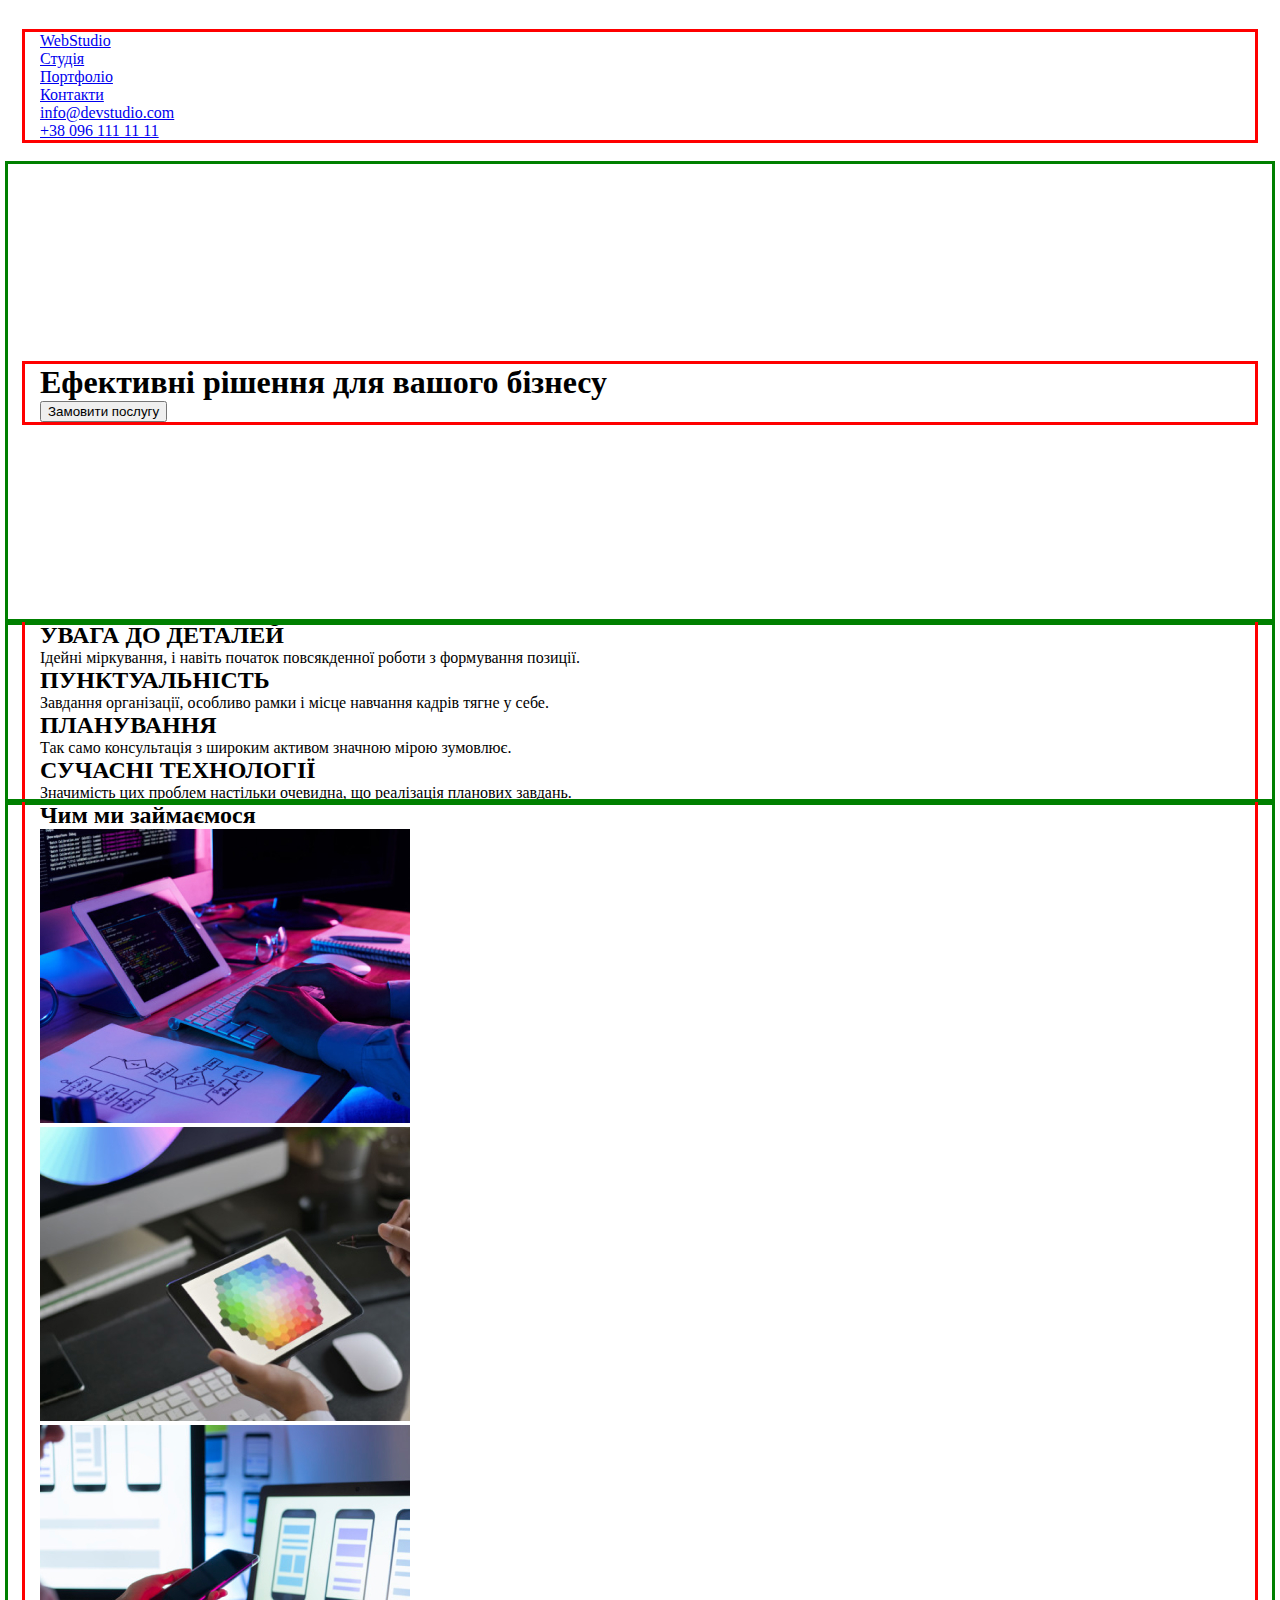
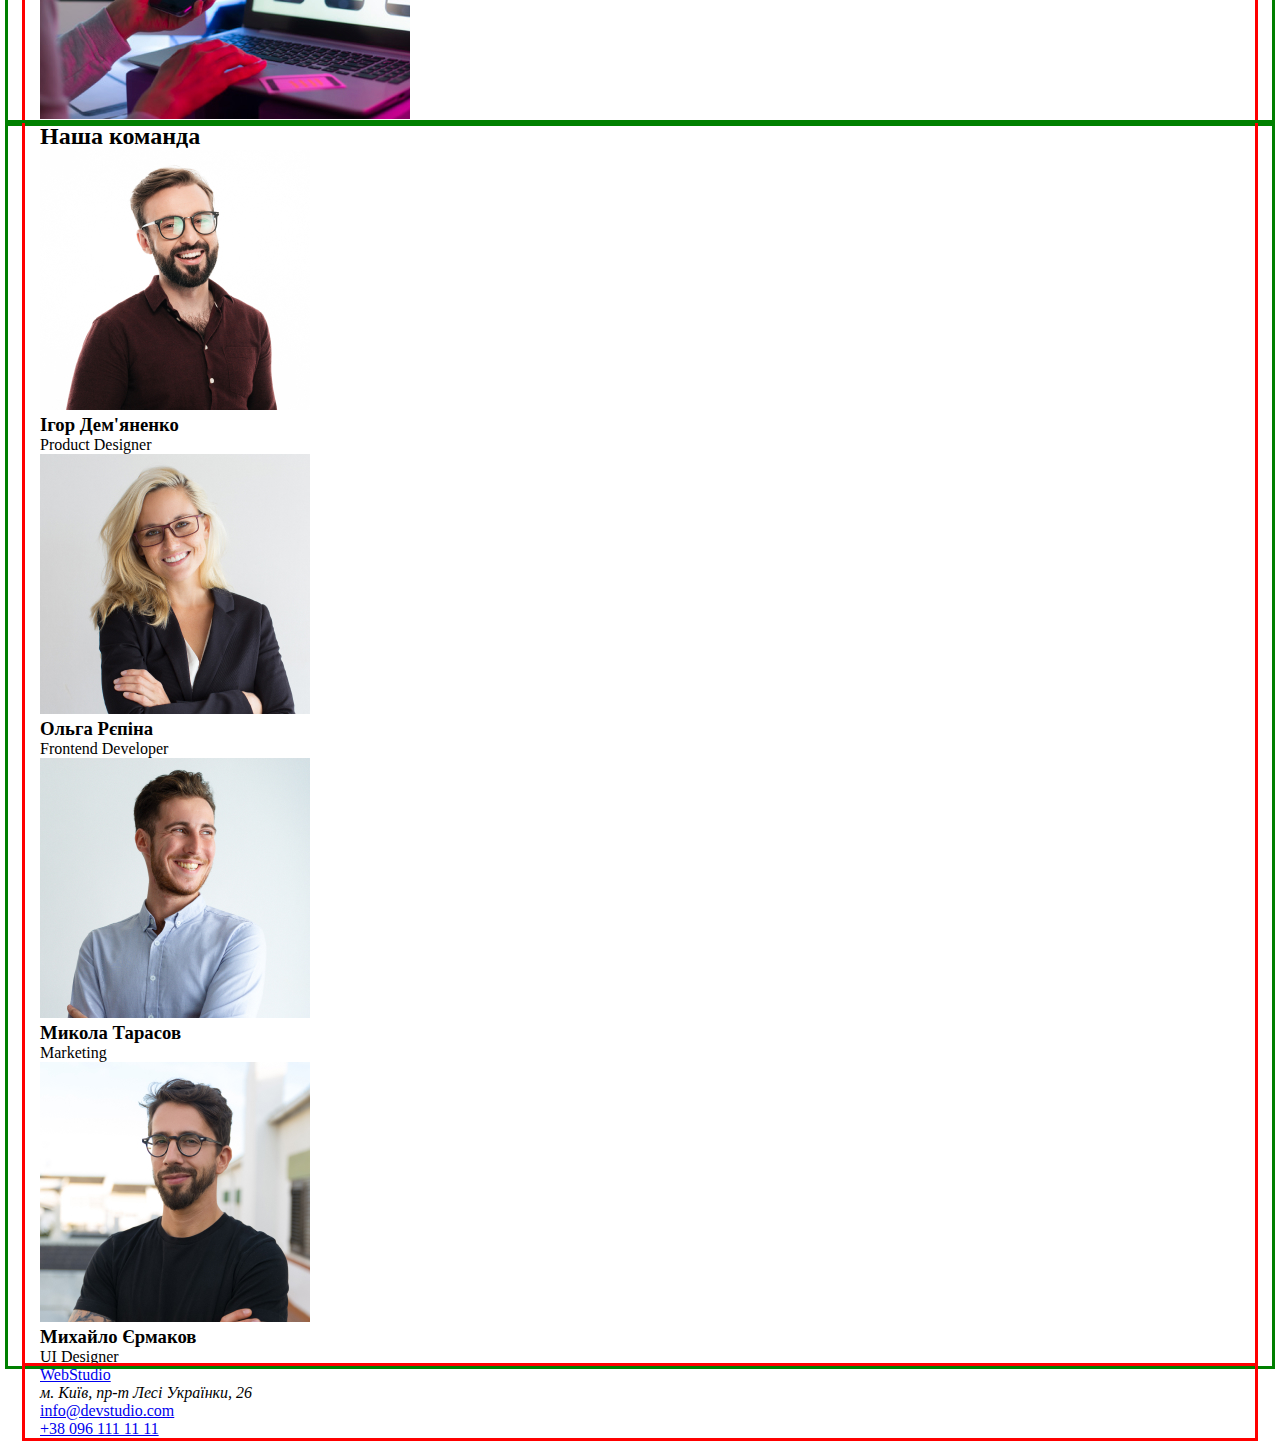
<file: index.html>
<!DOCTYPE html>
<html lang="en">

<head>
    <meta charset="UTF-8">
    <meta http-equiv="X-UA-Compatible" content="IE=edge">
    <meta name="viewport" content="width=, initial-scale=1.0">
    <title>Document</title>
    <link rel="stylesheet" href="./style/reset.css">
    <link rel="stylesheet" href="./style/style.css">
</head>

<body>
    <header class="header">
        <div class="container">


            <a class="header-logo" href="./index.html">WebStudio</a>
            <ul class="header-pages">
                <li class="header-page">
                    <a class="header-link" href="./index.html">Студія</a>
                </li>
                <li class="header-page">
                    <a class="header-link" href="./portfolio.html">Портфоліо</a>
                </li>
                <li class="header-page">
                    <a class="header-link" href="#">Контакти</a>
                </li>

            </ul>
            <ul class="header-contacts">
                <li class="header-contacts">
                    <a class="header-link" href="mailto:info@devstudio.com">info@devstudio.com
                    </a>

                </li>
                <li class="header-contacts">
                    <a class="header-link" href="tel:+380961111111">+38 096 111 11 11</a>
                </li>
            </ul>
        </div>
    </header>
    <main>
        <section class="decision">
            <div class="container">


                <h1 class="decision-title">Ефективні рішення для вашого бізнесу</h1>
                <button class="decision-button">Замовити послугу</button>
            </div>
        </section>
        <section class="description">
            <div class="container">


                <ul class="description-list">
                    <li class="description-cart">
                        <h2 class="description-">УВАГА ДО ДЕТАЛЕЙ</h2>
                        <p class="description-">Ідейні міркування, і навіть початок повсякденної роботи з формування
                            позиції.
                        </p>
                    </li>
                    <li>
                        <h2>ПУНКТУАЛЬНІСТЬ</h2>
                        <p>Завдання організації, особливо рамки і місце навчання кадрів тягне у себе.</p>
                    </li>
                    <li>
                        <h2>ПЛАНУВАННЯ</h2>
                        <p>Так само консультація з широким активом значною мірою зумовлює.</p>
                    </li>
                    <li>
                        <h2>СУЧАСНІ ТЕХНОЛОГІЇ</h2>
                        <p>Значимість цих проблем настільки очевидна, що реалізація планових завдань.</p>
                    </li>
                </ul>
            </div>
        </section>
        <section>
            <div class="container">


                <h2>Чим ми займаємося</h2>
                <ul>
                    <li>

                    </li>
                    <li>
                        <img src="./images/work1.jpg" alt="work1">
                    </li>
                    <li>
                        <img src="./images/work2.jpg" alt="work2">
                    </li>
                    <li>
                        <img src="./images/work3.jpg" alt="work3">
                    </li>
                </ul>
            </div>
        </section>
        <section>
            <div class="container">


                <h2>Наша команда</h2>
                <ul>
                    <li>
                        <img src="./images/worker1.jpg" alt="worker1">
                        <h3>
                            Ігор Дем'яненко
                        </h3>
                        <p>
                            Product Designer
                        </p>
                    </li>
                    <li>
                        <img src="./images/worker2.jpg" alt="worker2">
                        <h3>
                            Ольга Рєпіна
                        </h3>
                        <p>
                            Frontend Developer
                        </p>
                    </li>
                    <li>
                        <img src="./images/worker3.jpg" alt="worker3">
                        <h3>
                            Микола Тарасов
                        </h3>
                        <p>
                            Marketing
                        </p>
                    </li>
                    <li>
                        <img src="./images/worker4.jpg" alt="worker4">
                        <h3>
                            Михайло Єрмаков
                        </h3>
                        <p>UI Designer</p>
                    </li>
                </ul>
            </div>
        </section>
    </main>
    <footer>
        <div class="container">


            <a href="./index.html">WebStudio</a>
            <address>
                м. Київ, пр-т Лесі Українки, 26
            </address>
            <ul class="footer-contacts">
                <li class="footer-contact"><a href="mailto:info@devstudio.com"
                        class="footer-link">info@devstudio.com</a>
                </li>
                <li class="footer-contact"><a href="tel:+380961111111" class="footer-link">+38 096 111 11 11</a></li>
            </ul>
        </div>
    </footer>
</body>

</html>
</file>
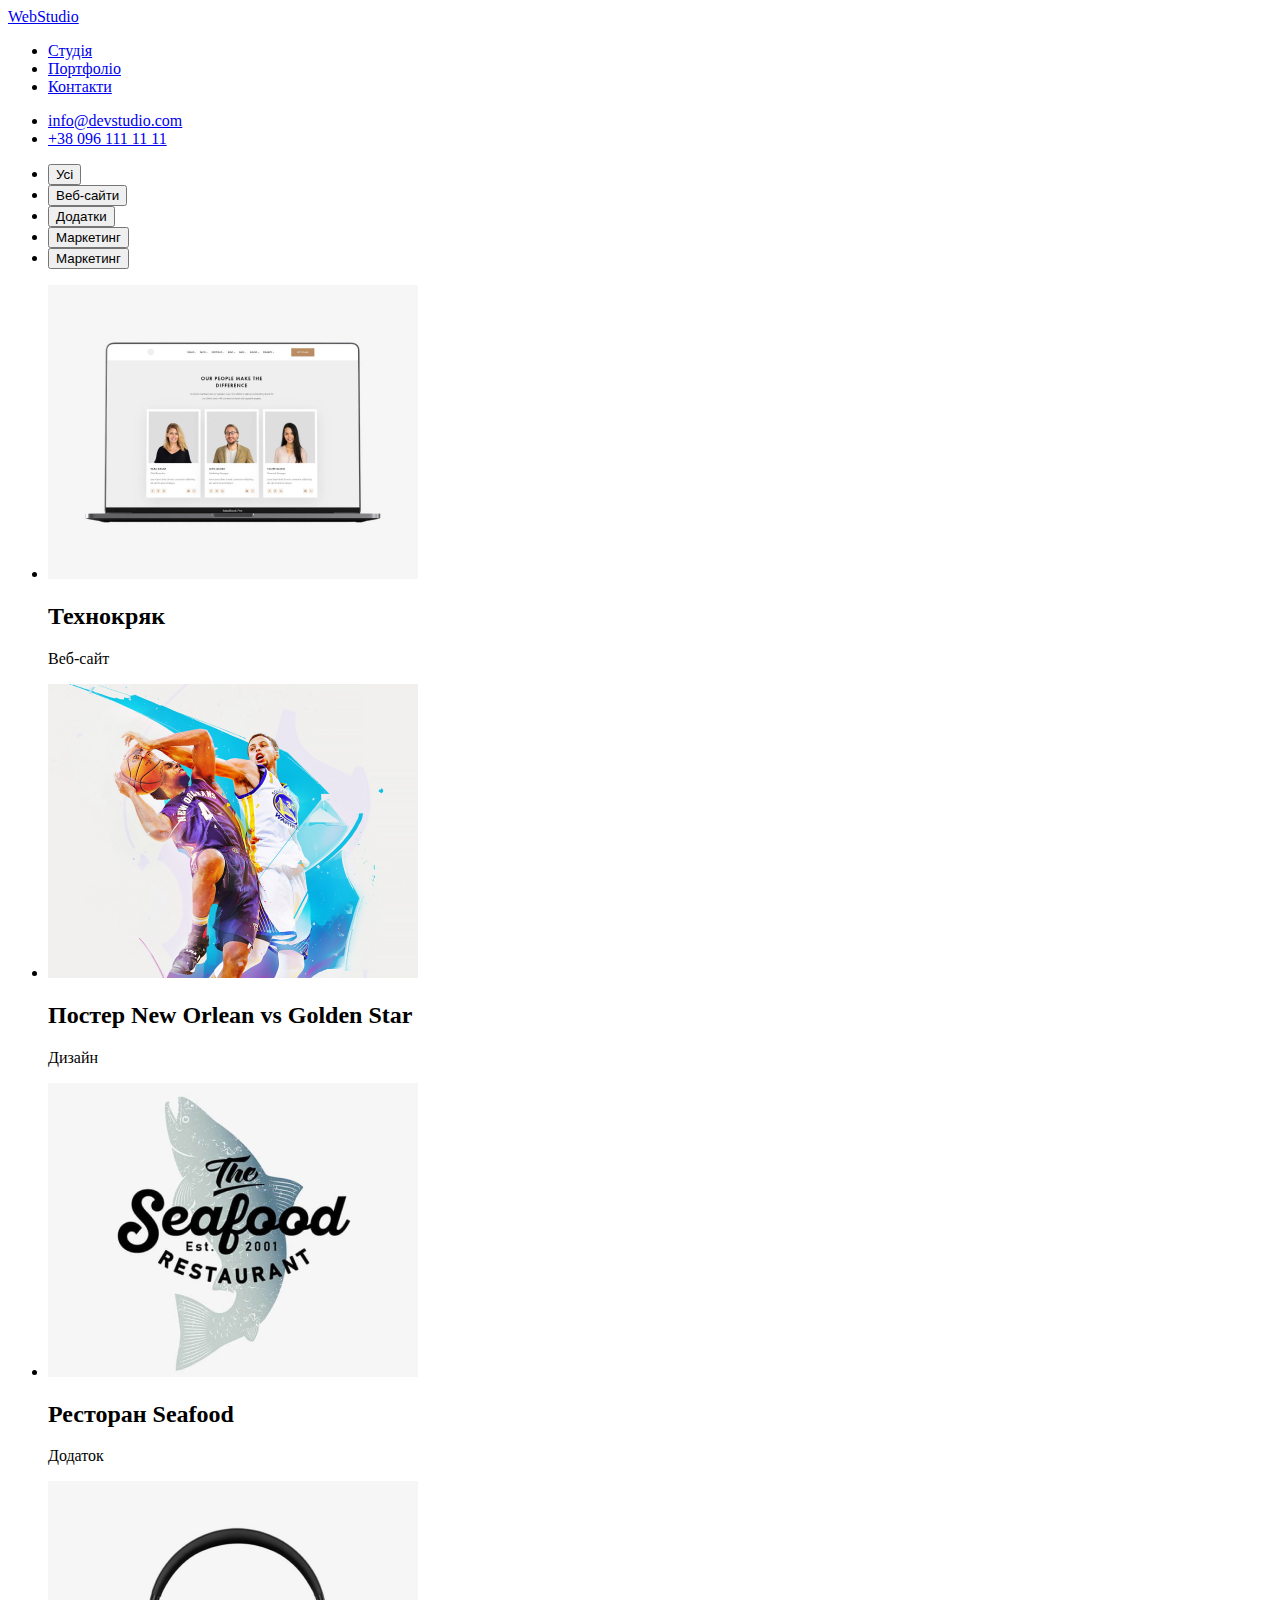
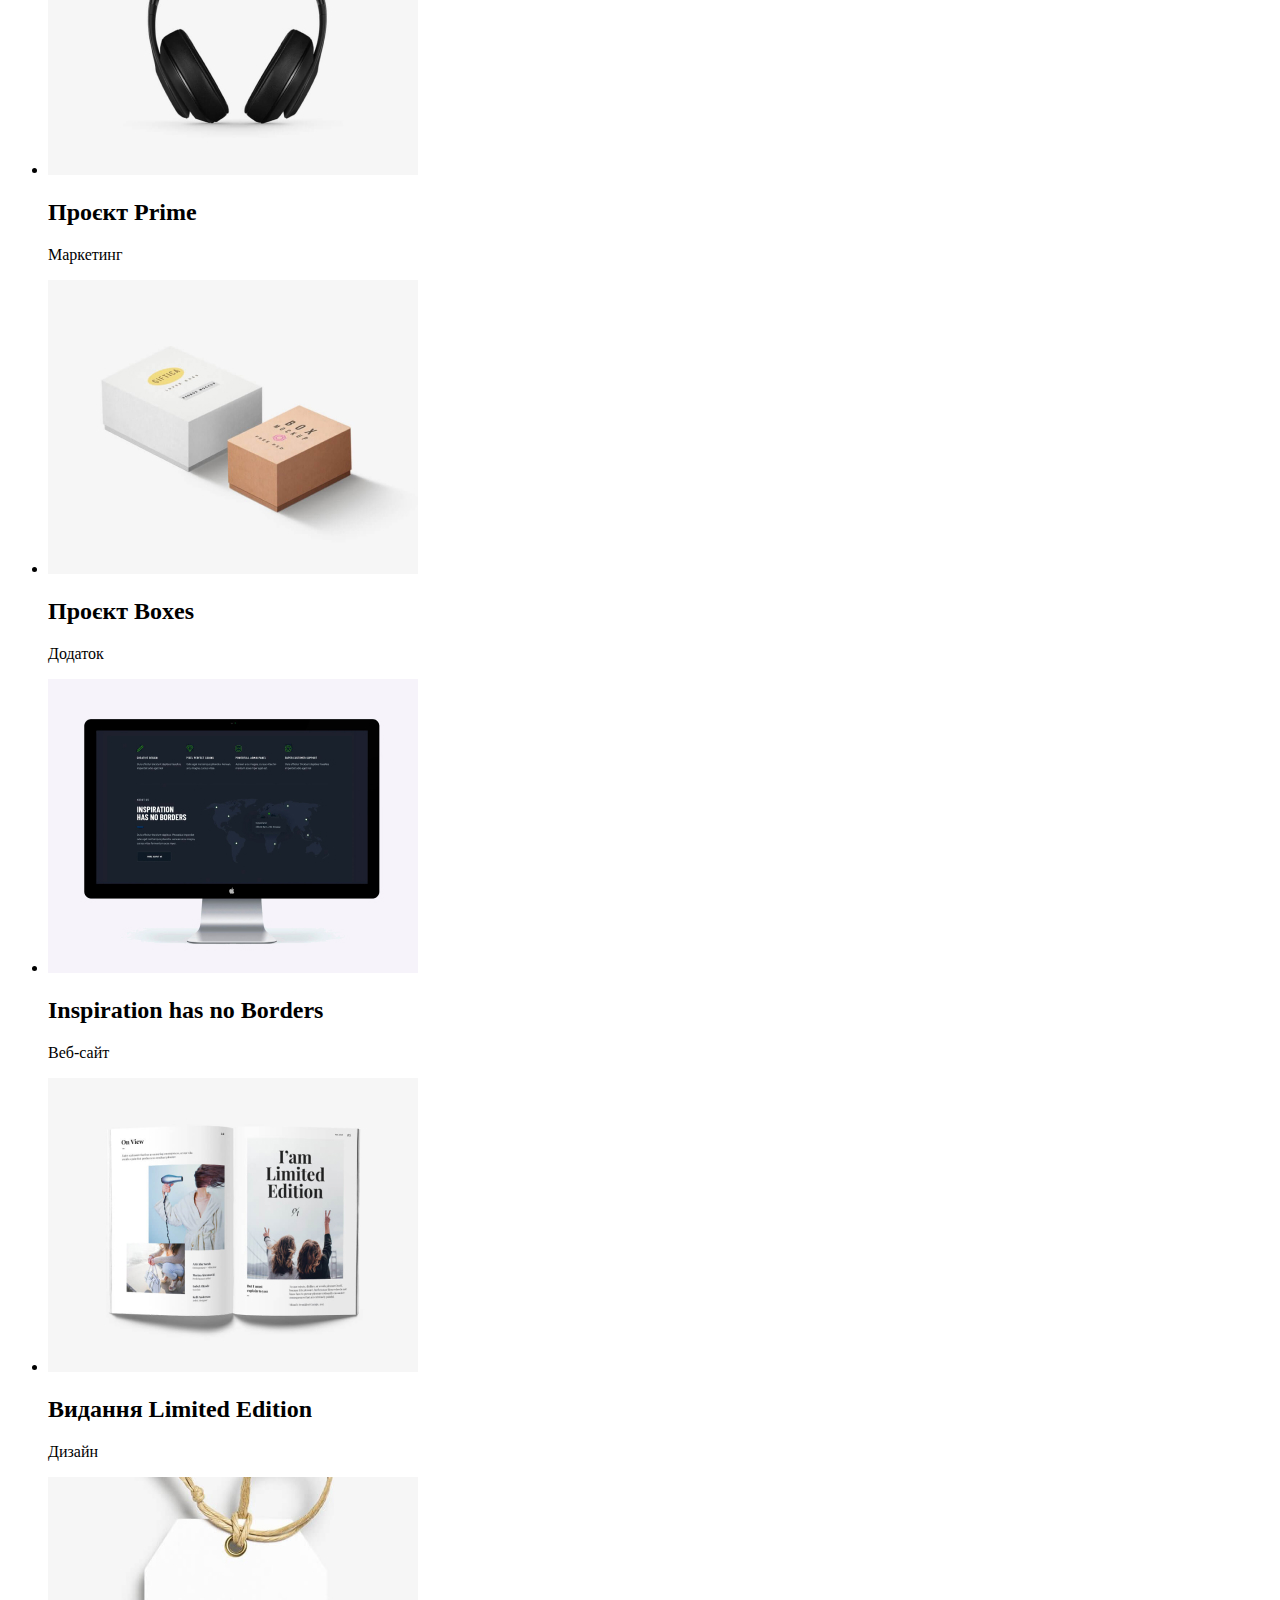
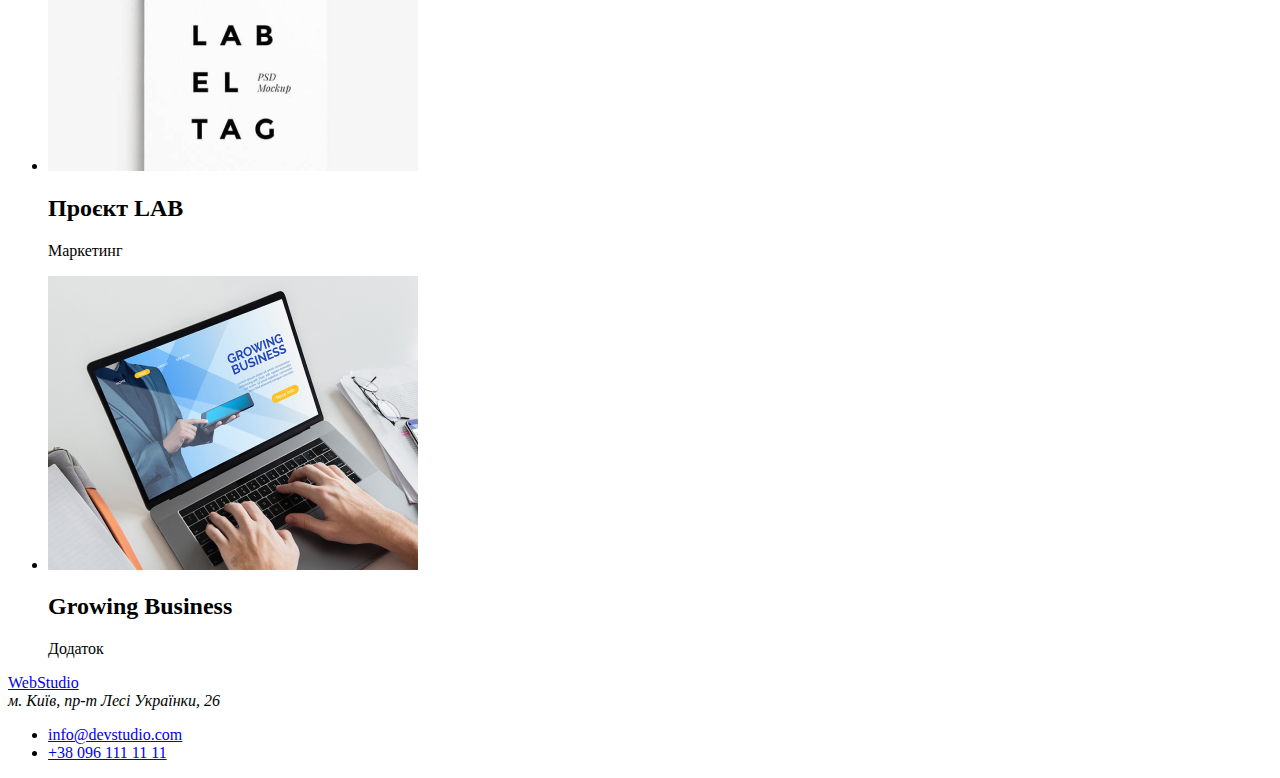
<file: portfolio.html>
<!DOCTYPE html>
<html lang="en">

<head>
    <meta charset="UTF-8">
    <meta http-equiv="X-UA-Compatible" content="IE=edge">
    <meta name="viewport" content="width=device-width, initial-scale=1.0">
    <title>Document</title>
</head>

<body>
    <header>
        <a href="./index.html">WebStudio</a>
        <ul>
            <li>
                <a href="./index.html">Студія</a>
            </li>
            <li>
                <a href="./portfolio.html">Портфоліо</a>
            </li>
            <li>
                <a href="#">Контакти</a>
            </li>

        </ul>
        <ul>
            <li> <a href="mailto:info@devstudio.com">info@devstudio.com
                </a>

            </li>
            <li>
                <a href="tel:+380961111111">+38 096 111 11 11</a>
            </li>
        </ul>
    </header>
    <main>
        <ul>
            <li>
                <button type="button">
                    Усі
                </button>
            </li>
            <li>
                <button type="button">
                    Веб-сайти
                </button>
            </li>
            <li>
                <button type="button">
                    Додатки
                </button>
            </li>
            <li>
                <button type="button">
                    Маркетинг
                </button>
            </li>
            <li>
                <button type="button">
                    Маркетинг
                </button>
            </li>

        </ul>
        <ul class="posters-list">
            <li class="posters-item">
                <img src="./images/work 11.jpg" alt="" class="posters-foto">
                <h2 class="posters-name">Технокряк</h2>
                <p class="posters-text">Веб-сайт</p>
            </li>
            <li class="posters-item">
                <img src="./images/work12.jpg" alt="" class="posters-foto">
                <h2 class="posters-name">Постер New Orlean vs Golden Star</h2>
                <p class="posters-text">Дизайн</p>
            </li>
            <li class="posters-item">
                <img src="./images/work13.jpg" alt="" class="posters-foto">
                <h2 class="posters-name">Ресторан Seafood</h2>
                <p class="posters-text">Додаток</p>
            </li>
            <li class="posters-item">
                <img src="./images/sc.jpg" alt="" class="posters-foto">
                <h2 class="posters-name">Проєкт Prime</h2>
                <p class="posters-text">Маркетинг</p>
            </li>
            <li class="posters-item">
                <img src="./images/sc1.jpg" alt="" class="posters-foto">
                <h2 class="posters-name">Проєкт Boxes</h2>
                <p class="posters-text">Додаток</p>
            </li>
            <li class="posters-item">
                <img src="./images/sc2.jpg" alt="" class="posters-foto">
                <h2 class="posters-name">Inspiration has no Borders</h2>
                <p class="posters-text">Веб-сайт</p>
            </li>
            <li class="posters-item">
                <img src="./images/work17.jpg" alt="" class="posters-foto">
                <h2 class="posters-name">Видання Limited Edition</h2>
                <p class="posters-text">Дизайн</p>
            </li>
            <li class="posters-item">
                <img src="./images/work18.jpg" alt="" class="posters-foto">
                <h2 class="posters-name">Проєкт LAB</h2>
                <p class="posters-text" Маркетинг>Маркетинг</p>
            </li>
            <li class="posters-item">
                <img src="./images/work19.jpg" alt="" class="posters-foto">
                <h2 class="posters-name">Growing Business</h2>
                <p class="posters-text">Додаток</p>
            </li>
        </ul>
    </main>
    <footer>
        <a href="./index.html">WebStudio</a>
        <address>
            м. Київ, пр-т Лесі Українки, 26
        </address>
        <ul class="footer-contacts">
            <li class="footer-contact"><a href="mailto:info@devstudio.com" class="footer-link">info@devstudio.com</a>
            </li>
            <li class="footer-contact"><a href="tel:+380961111111" class="footer-link">+38 096 111 11 11</a></li>
        </ul>
    </footer>
</body>

</html>
</file>
<file: style/style.css>
.container {
    width: 1200px;
    padding-left: 15px;
    padding-right: 15px;
    outline: solid red;
    margin-left: auto;
    margin-right: auto;
}

header {
    padding-top: 24px;
    padding-bottom: 24px;
}

.decision {
    padding-top: 200px;
    padding-bottom: 200px;
}
</file>
